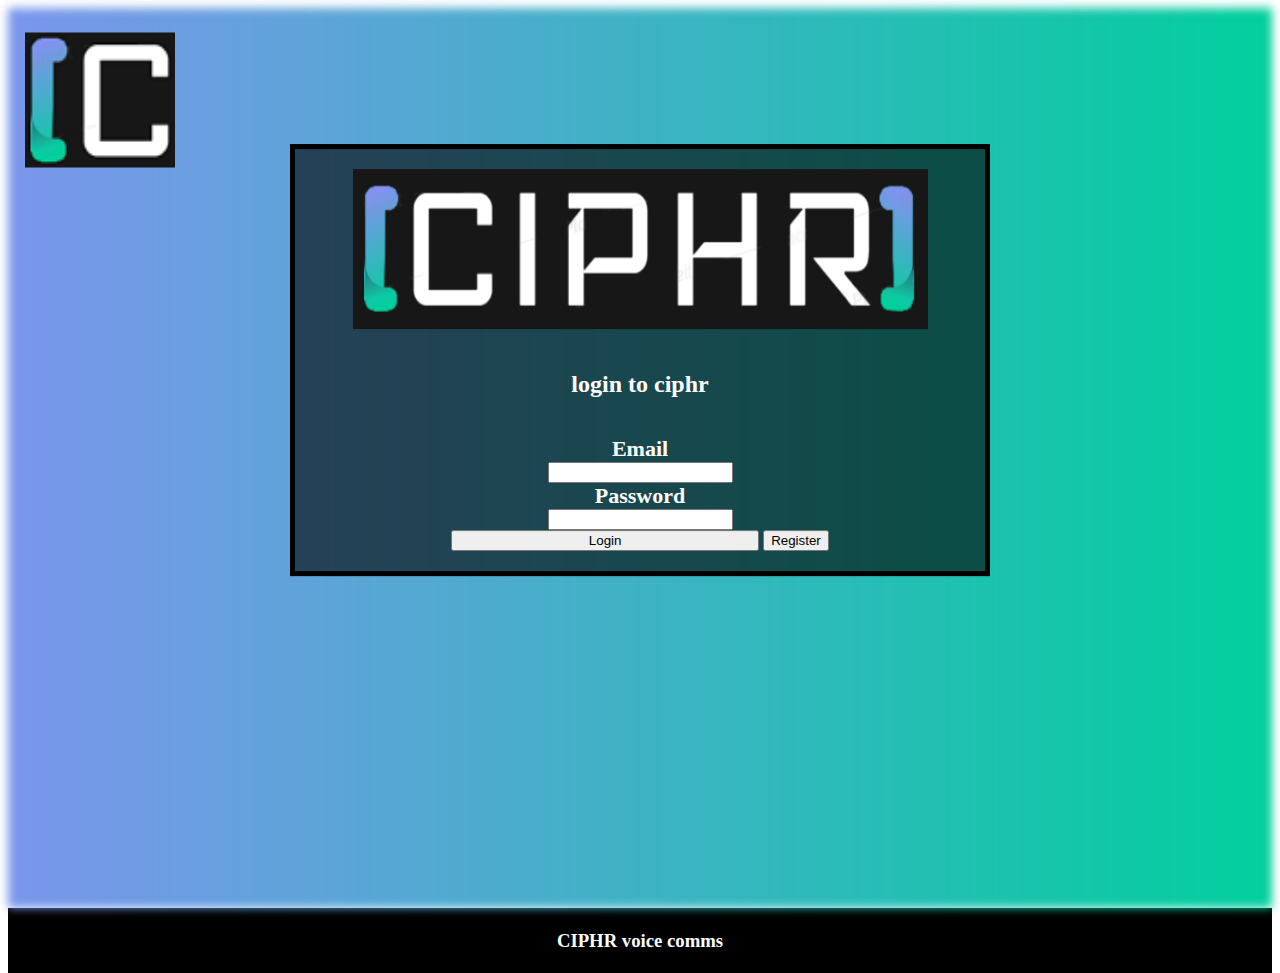
<file: CIPHR web api/cl_login.html>
<!DOCTYPE html>
<html lang="en">

<head>
	<meta charset="utf-8">
	<meta name="viewport" content="width=device-width, initial-scale=1, shrink-to-fit=no">
	<meta name="description" content="web resume">
	<meta name="author" content="Skyler Nelson">

	<link href="https://cdn.jsdelivr.net/npm/bootstrap@5.0.0-beta1/dist/css/bootstrap.min.css" rel="stylesheet" integrity="sha384-giJF6kkoqNQ00vy+HMDP7azOuL0xtbfIcaT9wjKHr8RbDVddVHyTfAAsrekwKmP1" crossorigin="anonymous">
	<link href="css/ciphr.css" rel="stylesheet">

	<title>ciphr.chat</title>
</head>

<body>
	<div class="bg-temp"></div>

	<img src="img/clg.png" alt="ciphr" class="limg">

	<div class="bg-text">
		<img src="img/clogoo.png" alt="ciphr" style="height:160px; width: 575px;"></img>
		</br></br>
		<h2>login to ciphr</h2>
		
		</br>
		
		<div class="mb-3 row">
			<label for="email@example" style="font-size:22px;" class="col-sm-2 col-form-label">Email</label>
			<div class="col-sm-10">
				<input type="text" id="inputEmail" class="form-control">
			</div>
		</div>
	
		<div class="mb-3 row">
			<label for="inputPassword" style="font-size:22px;" class="col-sm-2 col-form-label">Password</label>
			<div class="col-sm-10">
				<input type="password" class="form-control" id="inputPassword">
			</div>
		</div>
		
		<button type="button" style="width:308px;" class="btn btn-primary btn-lg">Login</button>
		<button type="button" class="btn btn-secondary btn-lg">Register</button>
	</div>

	<script src="https://cdn.jsdelivr.net/npm/bootstrap@5.0.0-beta1/dist/js/bootstrap.min.js" integrity="sha384-pQQkAEnwaBkjpqZ8RU1fF1AKtTcHJwFl3pblpTlHXybJjHpMYo79HY3hIi4NKxyj" crossorigin="anonymous"></script>
   
	<!-- Footer -->
	<footer>
		<h3>CIPHR voice comms</h3>
	</footer>
</body>
</html>
</file>
<file: CIPHR web api/css/ciphr.css>
body, html {
			height: 100%;
		}

		* {
			box-sizing: border-box;
		}

		.bg-temp {
			background-image: linear-gradient(to right, rgba(123,150,236,1), rgba(1,207,157,1));

			filter: blur(5px);
			-webkit-filter: blur(5px);

			height: 100%;

			background-position: center;
			background-repeat: no-repeat;
			background-size: cover;
		}

		.bg-text {
			background-color: rgb(0,0,0); /* Fallback color */
			background-color: rgba(0,0,0, 0.6); /* Black w/opacity/see-through */
			color: white;
			font-weight: bold;
			font-family: Segoe UI Black;
			border: 5px solid #000000;
			position: absolute;
			top: 40%;
			left: 50%;
			transform: translate(-50%, -50%);
			z-index: 2;
			width: 700px;
			padding: 20px;
			text-align: center;
		}

		.limg {
			position: absolute;
			top: 100px;
			left: 100px;
			transform: translate(-50%, -50%);
			z-index: 2;
			width: 190px;
			height: 175px;
			padding: 20px;
		}

		footer {
			text-align: center;
			padding: 3px;
			background-color: Black;
			color: white;
		}
</file>
